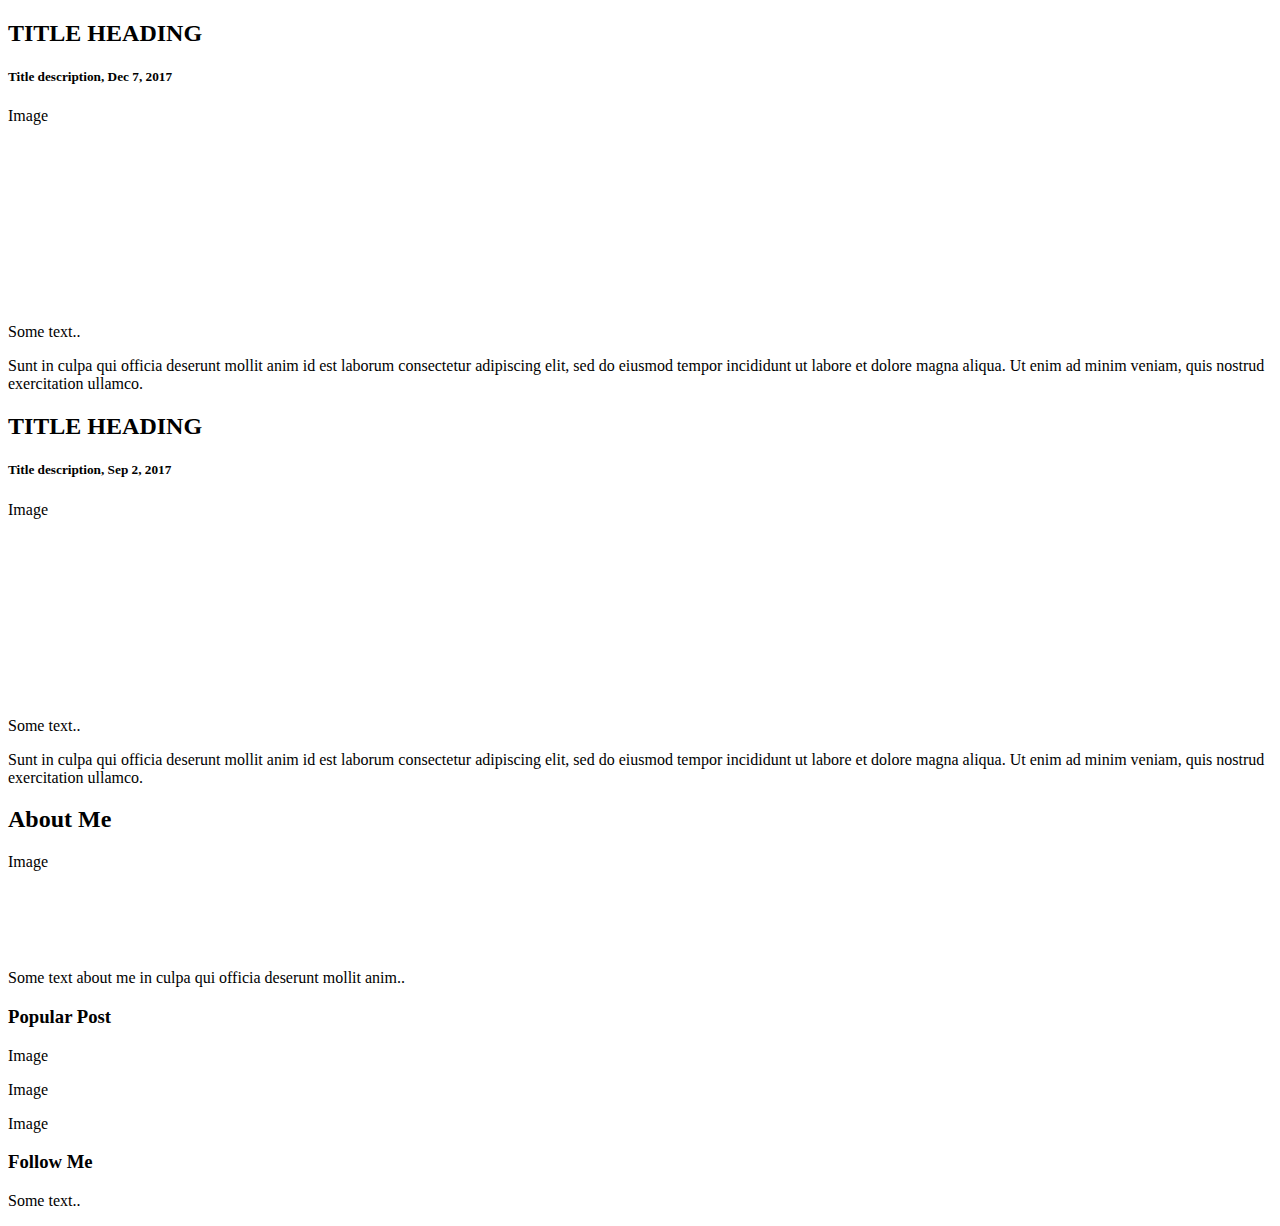
<file: src/main/resources/templates/index.html>
<!DOCTYPE html>
<html xmlns:layout="http://www.ultraq.net.nz/thymeleaf/layout"
      layout:decorate="~{layout/frame}">
<head>
</head>
<body>
    <section layout:fragment="content">
        <div class="row">
            <div class="left-column">
                <div class="card">
                    <h2>TITLE HEADING</h2>
                    <h5>Title description, Dec 7, 2017</h5>
                    <div class="fakeimg" style="height:200px;">Image</div>
                    <p>Some text..</p>
                    <p>Sunt in culpa qui officia deserunt mollit anim id est laborum consectetur adipiscing elit, sed do eiusmod tempor incididunt ut labore et dolore magna aliqua. Ut enim ad minim veniam, quis nostrud exercitation ullamco.</p>
                </div>
                <div class="card">
                    <h2>TITLE HEADING</h2>
                    <h5>Title description, Sep 2, 2017</h5>
                    <div class="fakeimg" style="height:200px;">Image</div>
                    <p>Some text..</p>
                    <p>Sunt in culpa qui officia deserunt mollit anim id est laborum consectetur adipiscing elit, sed do eiusmod tempor incididunt ut labore et dolore magna aliqua. Ut enim ad minim veniam, quis nostrud exercitation ullamco.</p>
                </div>
            </div>
            <div class="right-column">
                <div class="card">
                    <h2>About Me</h2>
                    <div class="fakeimg" style="height:100px;">Image</div>
                    <p>Some text about me in culpa qui officia deserunt mollit anim..</p>
                </div>
                <div class="card">
                    <h3>Popular Post</h3>
                    <div class="fakeimg"><p>Image</p></div>
                    <div class="fakeimg"><p>Image</p></div>
                    <div class="fakeimg"><p>Image</p></div>
                </div>
                <div class="card">
                    <h3>Follow Me</h3>
                    <p>Some text..</p>
                </div>
            </div>
        </div>
    </section>
</body>
</html>
</file>
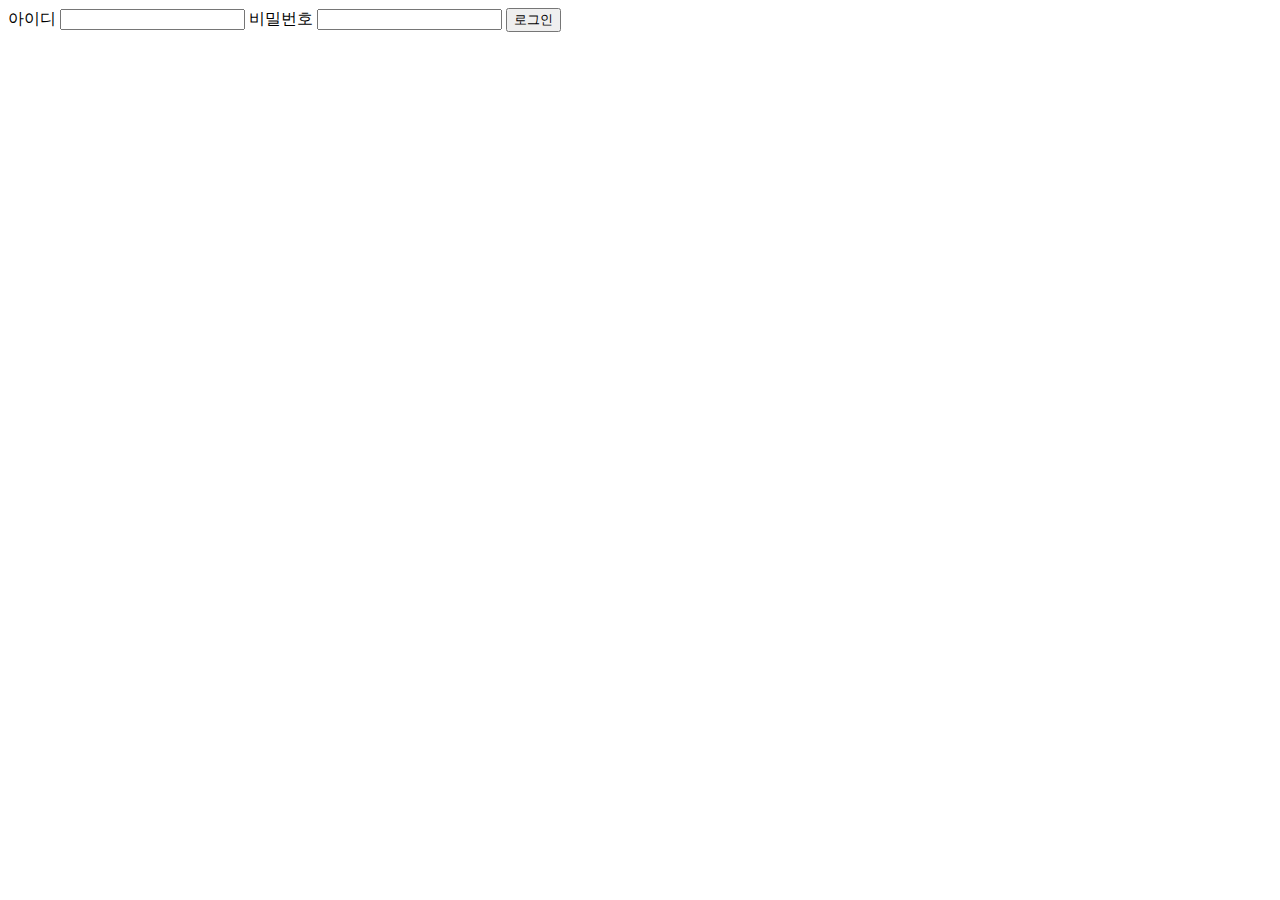
<file: src/main/resources/templates/login.html>
<!DOCTYPE html>
<html xmlns:layout="http://www.ultraq.net.nz/thymeleaf/layout"
      layout:decorate="~{layout/frame}">
<head>
</head>
<body>
    <section layout:fragment="content">
        <div class="row">
            <form th:action method="post">
                <div class="card">
                    <label>아이디</label>
                    <input type="text" name="userId" />

                    <label>비밀번호</label>
                    <input type="password" name="password" />

                    <button>로그인</button>
               </div>
            </form>
        </div>
    </section>
</body>
</html>
</file>
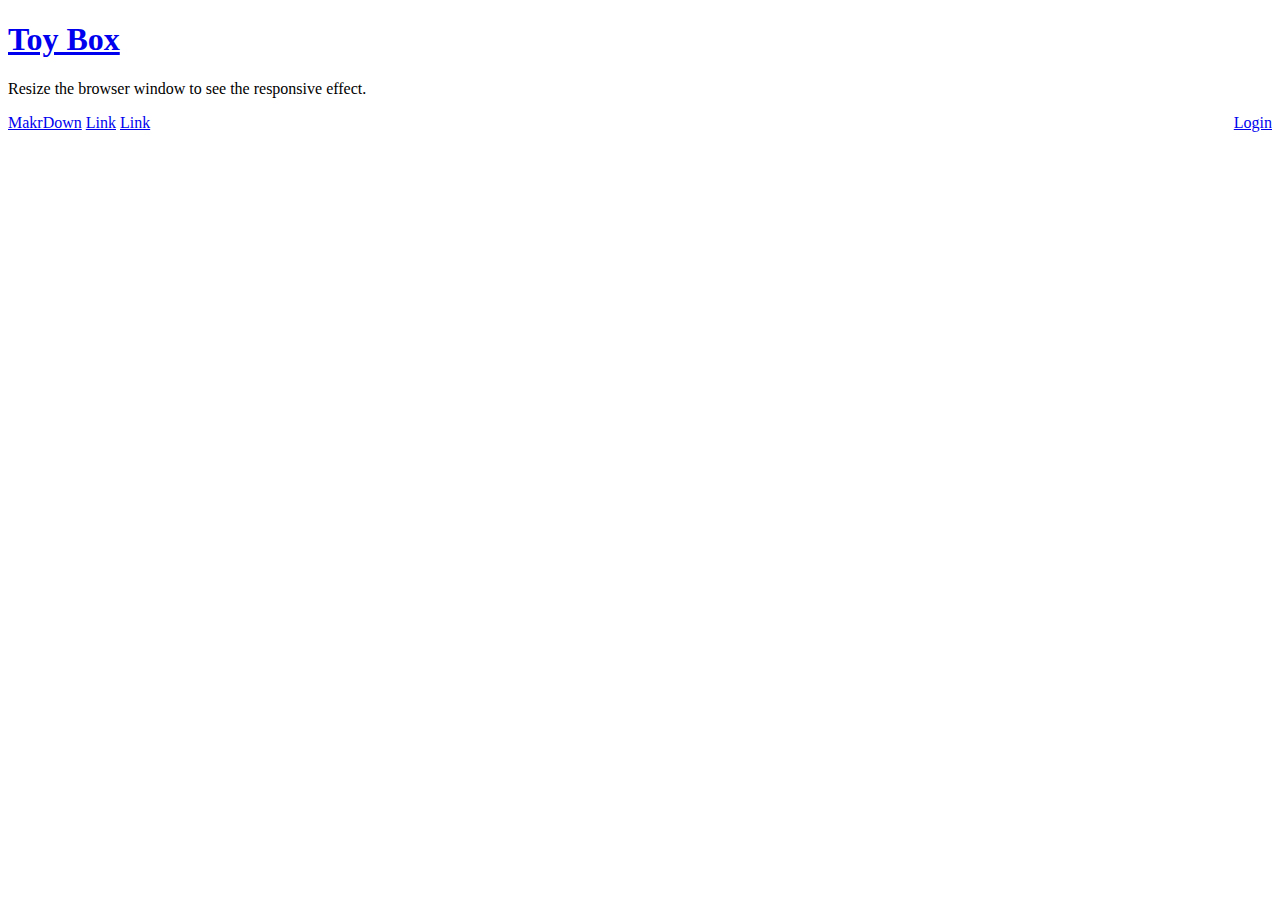
<file: src/main/resources/templates/layout/header.html>
<!DOCTYPE html>
<html xmlns:layout="http://www.ultraq.net.nz/thymeleaf/layout"
      xmlns:sec="http://www.thymeleaf.org/extras/spring-security">
    <header layout:fragment="header">
        <div class="header">
            <h1>
                <a href="/">Toy Box</a>
            </h1>
            <p>Resize the browser window to see the responsive effect.</p>
        </div>

        <div class="top-nav">
            <a href="/markdown-viewer">MakrDown</a>
            <a href="#">Link</a>
            <a href="#">Link</a>

            <a href="/login" style="float:right">Login</a>
        </div>
    </header>
</html>
</file>
